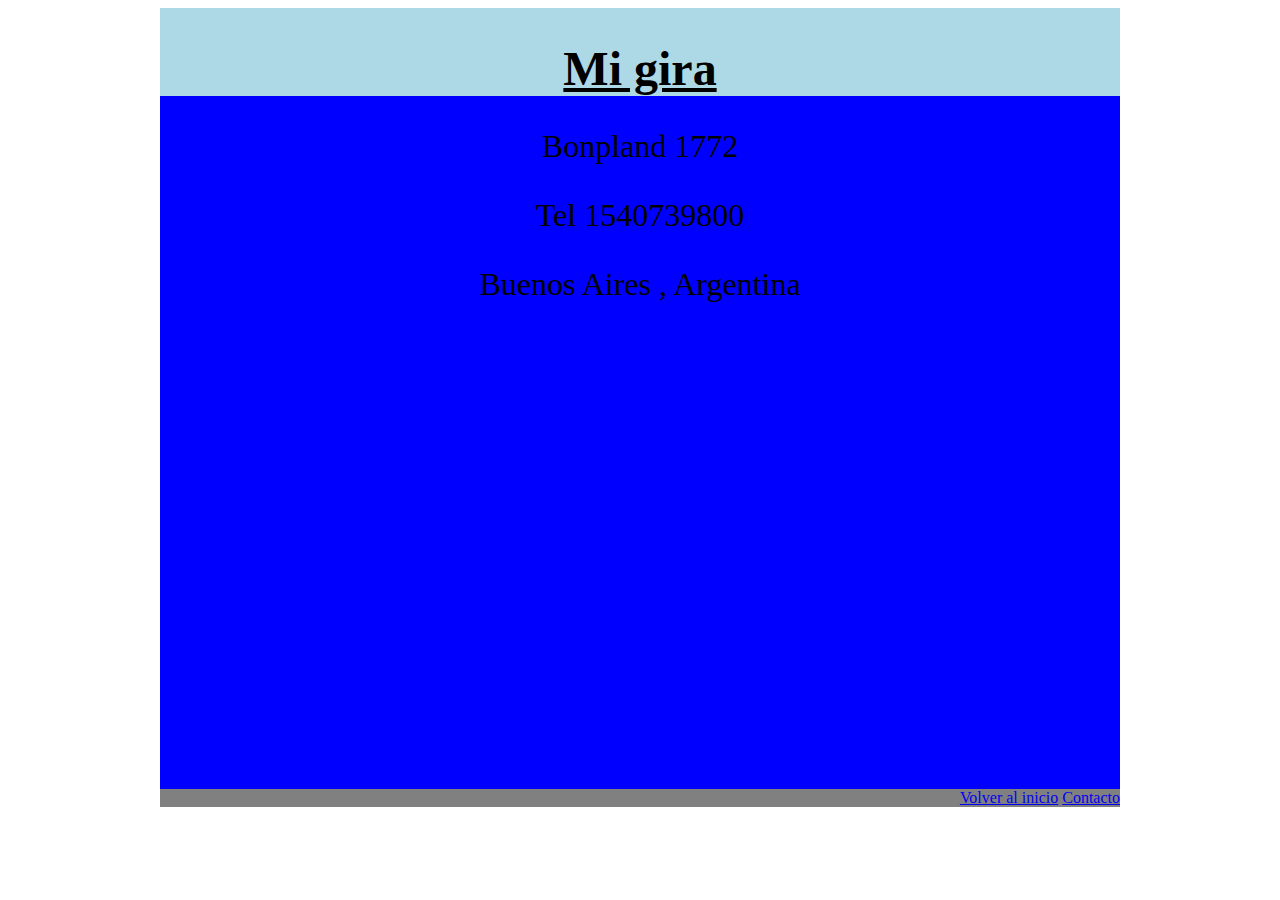
<file: Contacto.html>
<!DOCTYPE html>
<html>
  <head>
          <link href="styles.css" rel="stylesheet">
    <title> Mi gira</title>
  </head>
  <body>
    <div id="content">
    <div class="header">

   <h1>
     Mi gira
    </h1>
  </div>
  <div>
     <p> Bonpland 1772 </p>
     <p> Tel 1540739800 </p>
     <p> Buenos Aires , Argentina </p>
    </div>

    <div class="mapa">
      <iframe src="https://www.google.com/maps/embed?pb=!1m18!1m12!1m3!1d3284.8357459492886!2d-58.4393208851137!3d-34.5830224639097!2m3!1f0!2f0!3f0!3m2!1i1024!2i768!4f13.1!3m3!1m2!1s0x95bcb5927cfd7cf1%3A0x3b38c36d7ddb39f4!2sBonpland+1722%2C+C1414CMV+CABA!5e0!3m2!1ses!2sar!4v1460321008013" width="600" height="450" frameborder="0" style="border:0" allowfullscreen></iframe>
    </div>
    <div>
      <div class="footer">
        <nav>
          <a href="index.html">Volver al inicio</a>
          

          <a href="Contacto.html">Contacto</a>

        </nav>
      </div>

  </body>
</html>
</file>
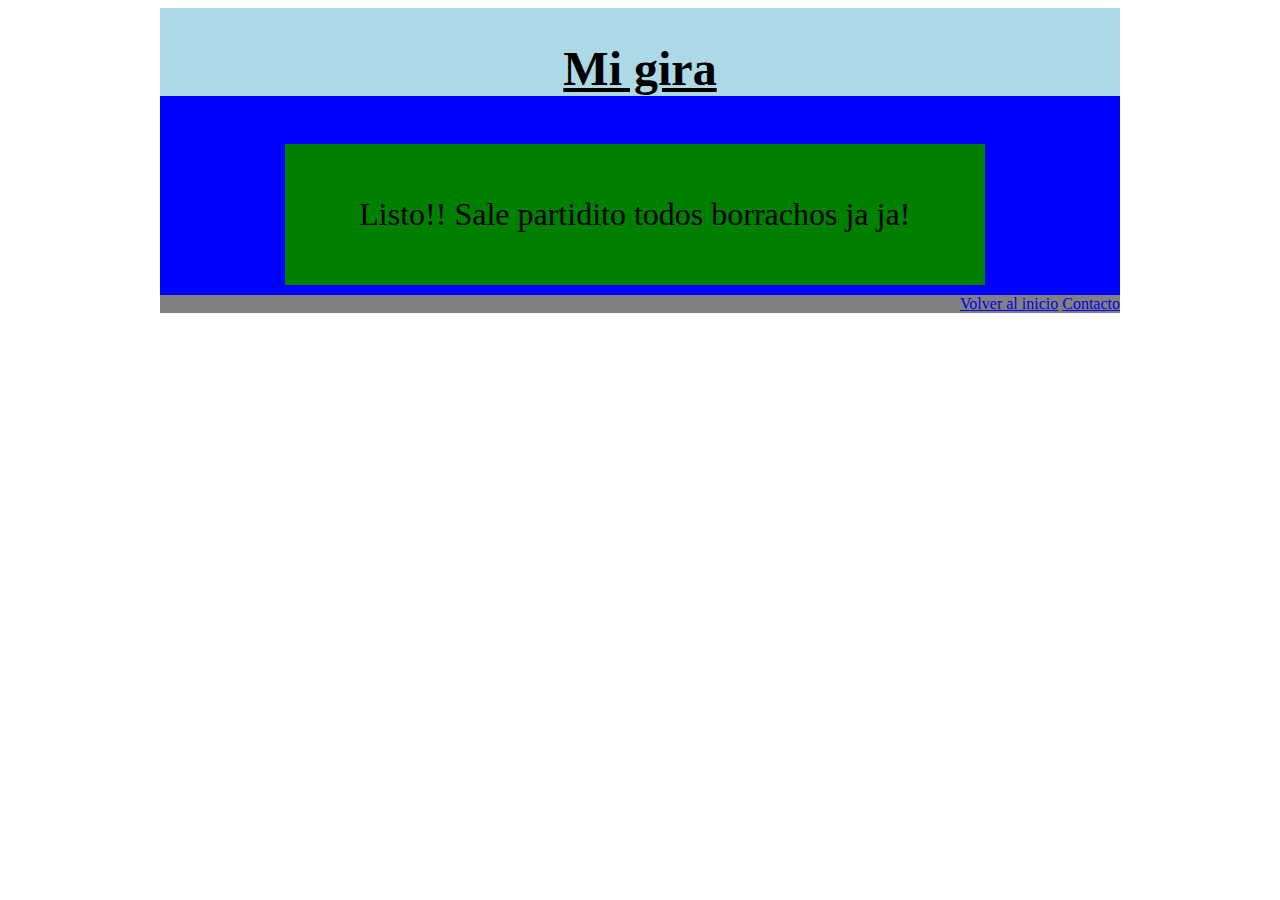
<file: futbol.html>
<!DOCTYPE html>
<html>
  <head>
        <link href="styles.css" rel="stylesheet">
    <title> Mi gira</title>

  </head>
  <body>

    <div id="content">
    <div class="header">

   <h1>
     Mi gira
    </h1>
  </div>

    <div id="boxconsigna">
      <p>
          Listo!! Sale partidito todos borrachos ja ja!
      </p>
    </div>
    <div class="footer">
      <nav>
        <a href="index.html">Volver al inicio</a>
        
        <a href="Contacto.html">Contacto</a>

      </nav>
    </div>
  </div>
     </body>
</html>
</file>
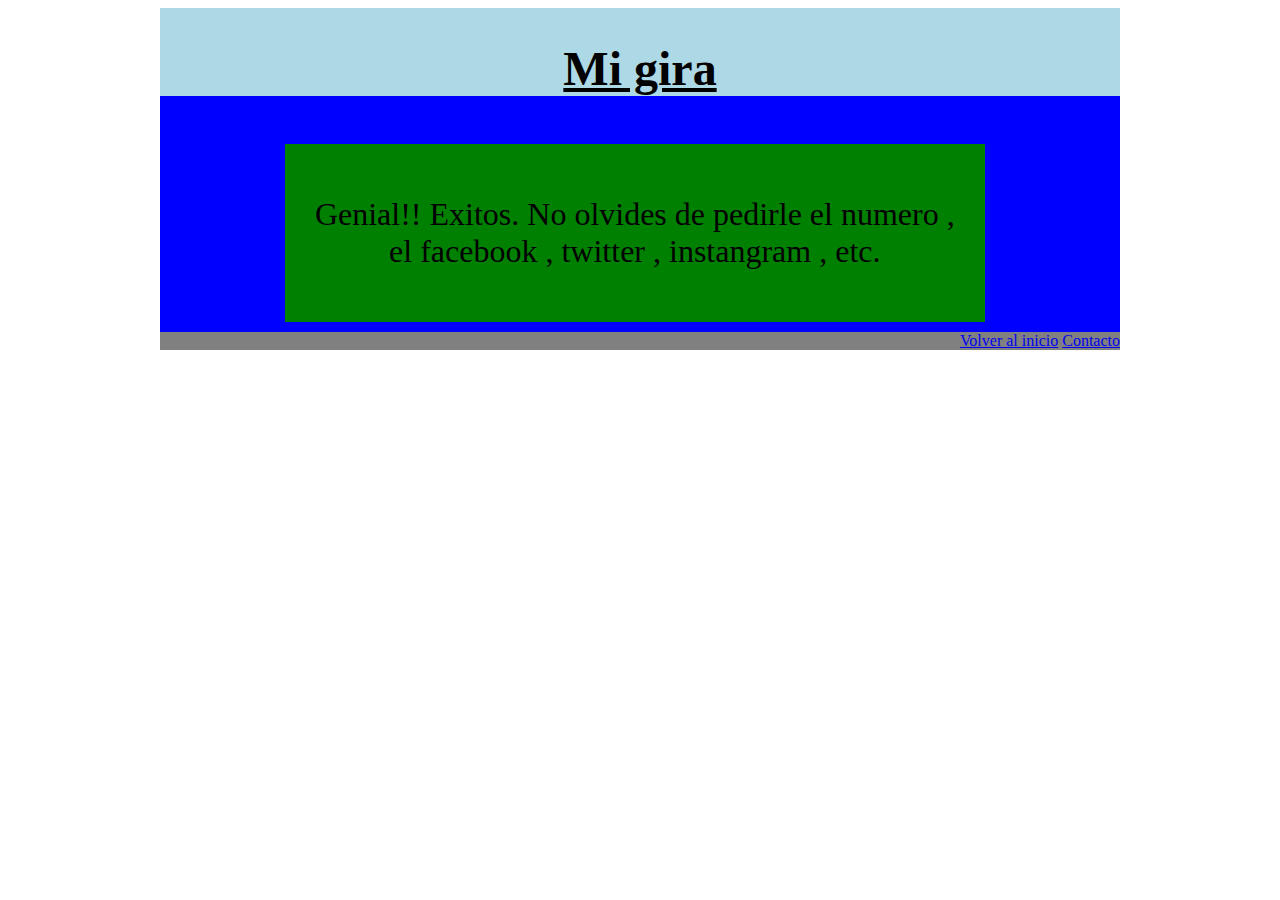
<file: levante.html>
<!DOCTYPE html>
    <html>
      <head>
              <link href="styles.css" rel="stylesheet">
        <title> Mi gira</title>
      </head>
      <body>
        <div id="content">
        <div class="header">

       <h1>
         Mi gira
        </h1>
      </div>

        <div id="boxconsigna">
          <p>
              Genial!! Exitos. No olvides de pedirle el numero , el facebook , twitter , instangram , etc.
          </p>
        </div>
        <div class="footer">
          <nav>
            <a href="index.html">Volver al inicio</a>
          
            <a href="Contacto.html">Contacto</a>

          </nav>
        </div>

      </body>
    </html>

  </body>
</html>
</file>
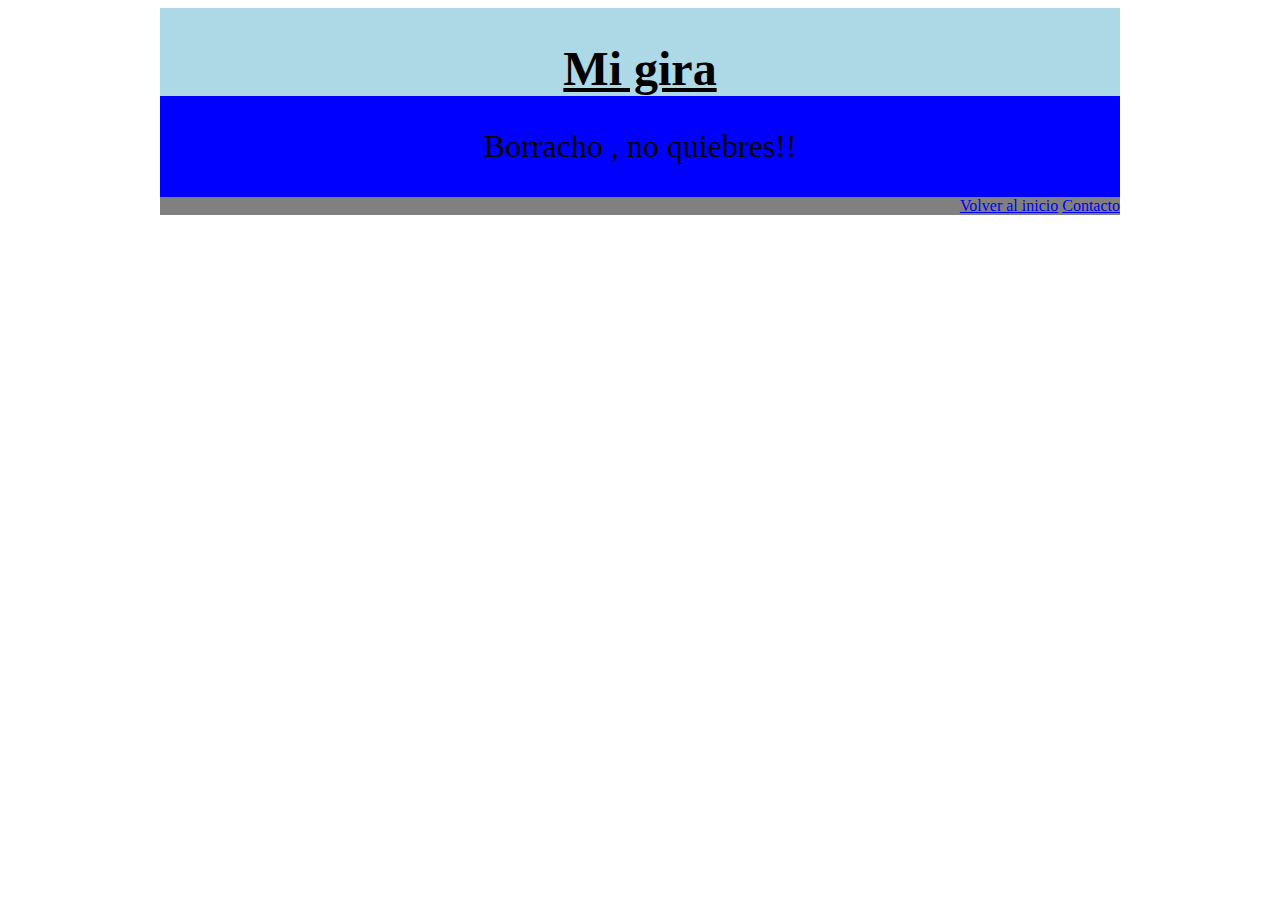
<file: parte3.html>
<!DOCTYPE html>
<html>
  <head>
<link href="styles.css" rel="stylesheet">
    <title> Mi gira</title>
  </head>
  <body>
    <div id="content">
    <div class="header">

   <h1>
     Mi gira
    </h1>
  </div>

    <div id="consiga">
      <p>
          Borracho , no quiebres!!
      </p>
      <div class="footer">
        <nav>
          <a href="index.html">Volver al inicio</a>
          
          <a href="Contacto.html">Contacto</a>

        </nav>
      </div>


  </body>
</html>
</file>
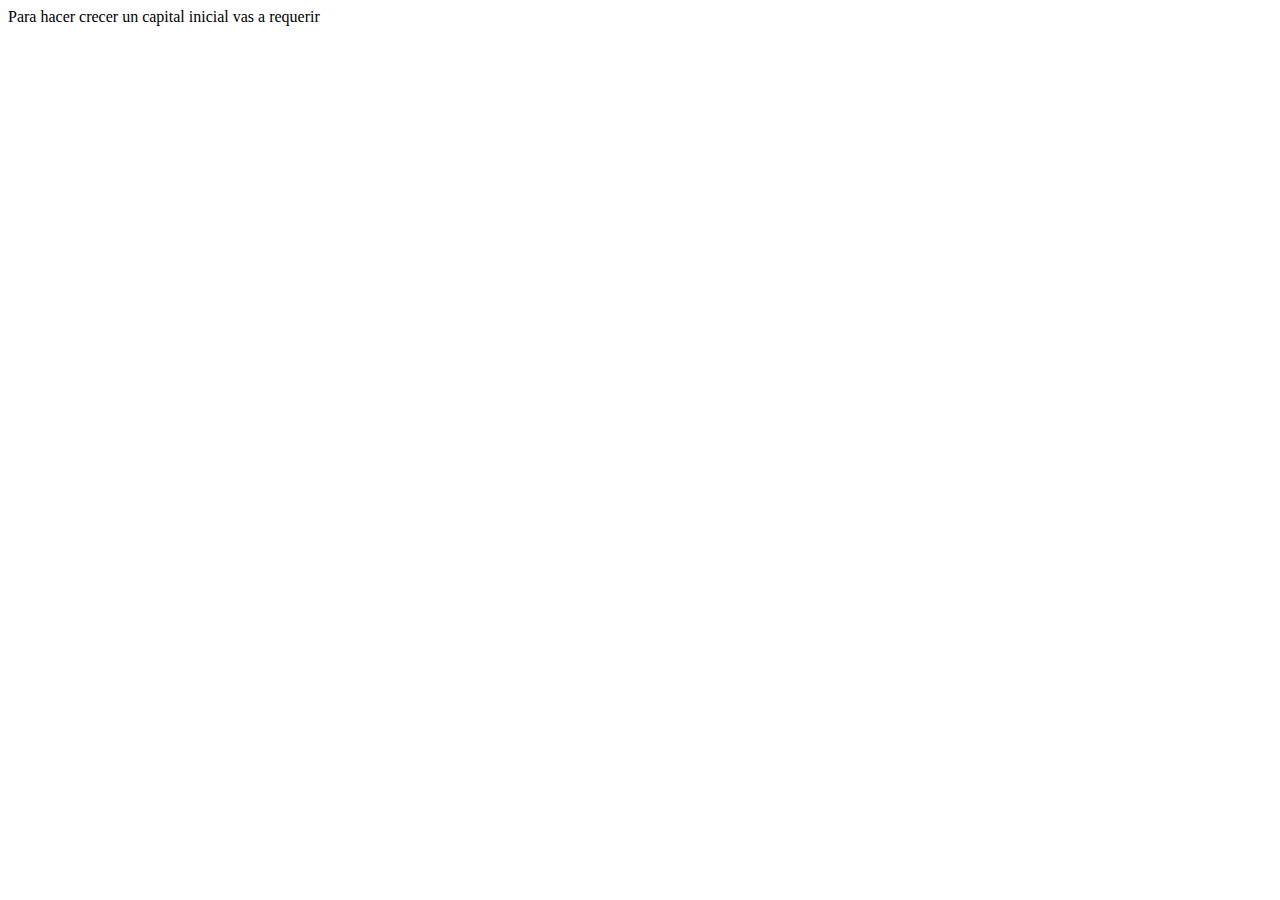
<file: tasa de interes.html>
<!DOCTYPE html>
<html>
  <head>
            <link href="styles.css" rel="stylesheet">
  </head>
  <body>

                <div id="output">  Para hacer crecer un capital inicial vas a requerir  </div>




              <script>

                      prompt("balance inicial")
                      prompt("balance objetivo")
                      prompt("Tasa de interes")

                      var ci = prompt("balance inicial")
                      var co = prompt ("balance objetivo")
                      var ti = parseFloat(prompt ("tasa de interes"))
                      var mes = 0

                      while (ci <= co) {

                        ci = ci * ( 1 + ti)

                        mes++
                      }

                      console.log(mes)

                      document.queryselector("#output").textcontent=mes

              </script>




    </body>
</html>
</file>
<file: styles.css>
body{
  background-color: white
}
#content{
  width:960px;
  margin: 0 auto;
  background-color: blue;
}
.header{
    background-color: lightblue;
    box-sizing: border-box;
    width: 100%;
    height: 15%;
    padding-top: 1px;

}
h1{
  text-align: center;
  text-decoration: underline;
  font-size: 3em

}
#boxconsigna{
  background-color: green;
  box-sizing: border-box;
  width: 700px;
  height:auto;
  margin-top: 5%;
  margin-bottom: 10px;
  margin-left: 13%;
  margin-right: 10%;
  padding: 20px;
}
p{
  font-size: 2em;
  text-align: center;
  font-family: cursive;
}
.boxopciona, .boxopcionb{
  background-color: yellow;
  box-sizing: border-box;
  width:50%;
  height: 100px;
  margin: 40px;
  padding:30px;
  border: 5px;


}
.opciona, .opcionb{
  font-size: 2em;
  color: black;
  text-decoration: none;
  font-family:fantasy;


}

.footer{
  background-color: gray;
  text-align: right;
  
}
.mapa{
  text-align: center;
}
</file>
